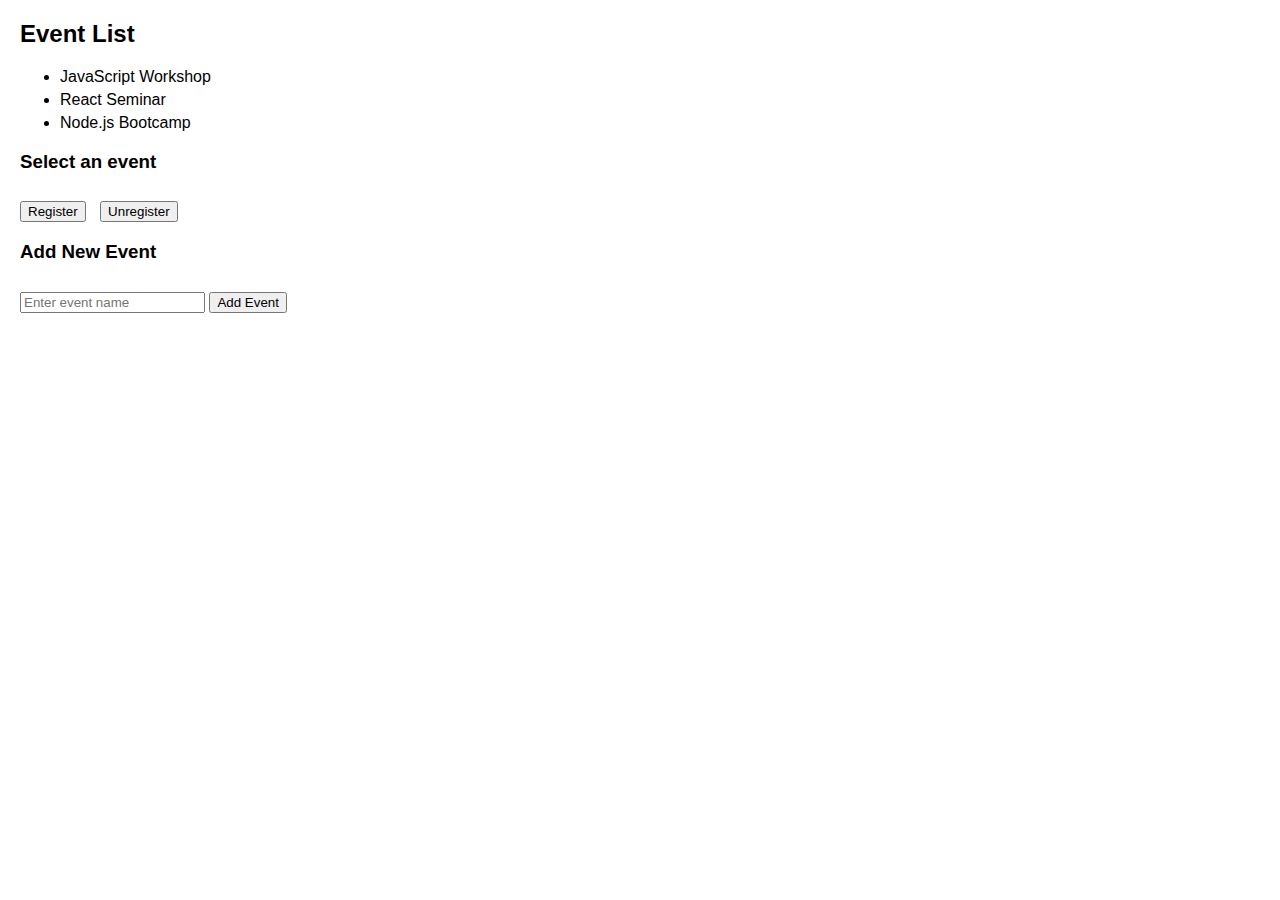
<file: HTML CSS JS/DOM_Manipulation/index.html>
<!DOCTYPE html>
<html lang="en">
<head>
  <meta charset="UTF-8">
  <title>Event Registration System</title>
  <style>
    body {
      font-family: Arial, sans-serif;
      margin: 20px;
    }
    li {
      cursor: pointer;
      margin: 5px 0;
    }
    li:hover {
      color: blue;
    }
    button {
      margin-right: 10px;
      margin-top: 10px;
    }
    #message {
      margin-top: 15px;
      font-weight: bold;
      color: green;
    }
  </style>
</head>
<body>

  <h2>Event List</h2>
  <ul id="eventList"></ul>

  <h3 id="selectedEvent">Select an event</h3>

  <button id="registerBtn">Register</button>
  <button id="unregisterBtn">Unregister</button>

  <h3>Add New Event</h3>
  <input type="text" id="newEventName" placeholder="Enter event name">
  <button id="addEventBtn">Add Event</button>

  <p id="message"></p>

  <script src="script.js"></script>
</body>
</html>
</file>
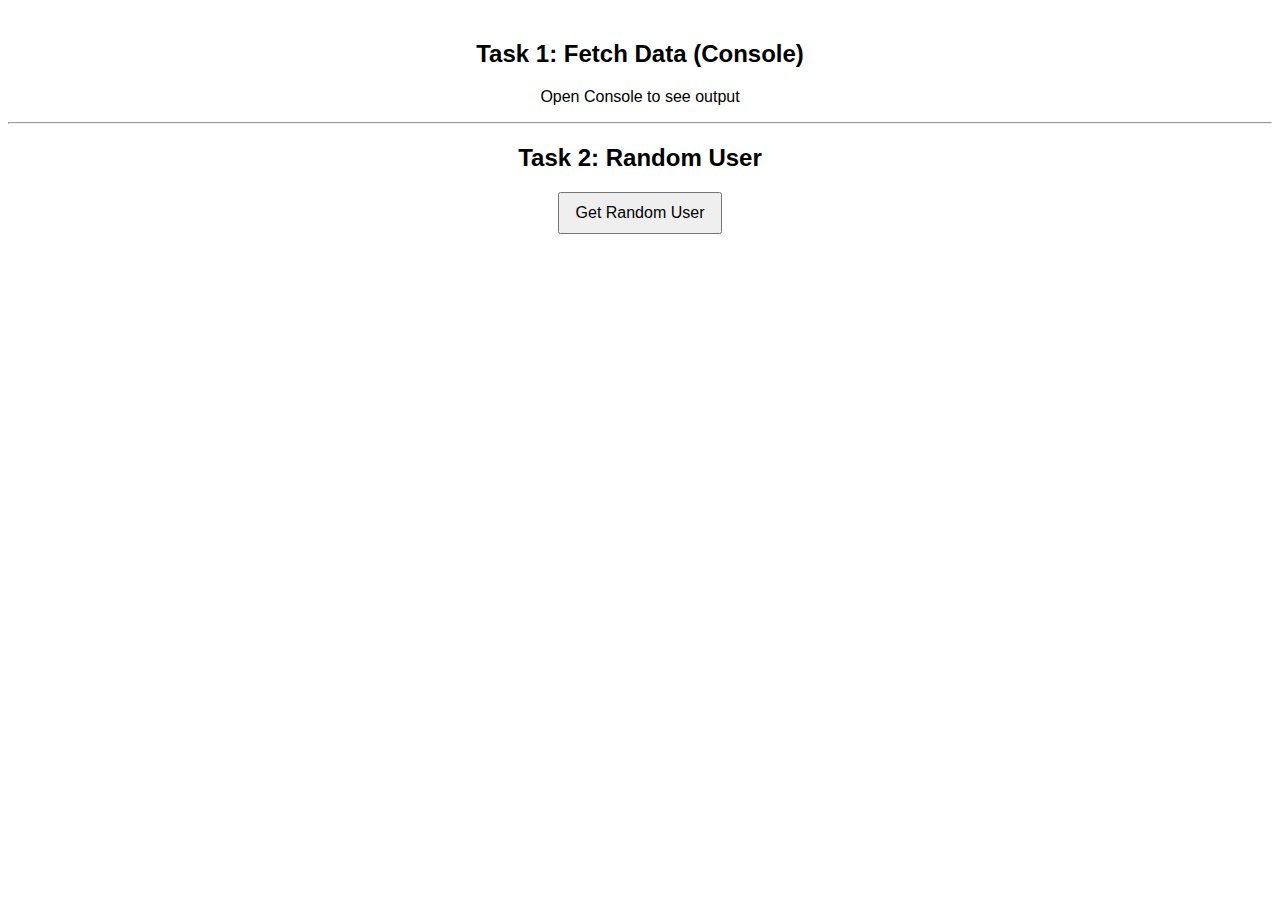
<file: HTML CSS JS/FetchAPI/index.html>
<!DOCTYPE html>
<html lang="en">
<head>
  <meta charset="UTF-8">
  <title>Fetch API Tasks</title>
  <link rel="stylesheet" href="style.css">
</head>
<body>

  <h2>Task 1: Fetch Data (Console)</h2>
  <p>Open Console to see output</p>

  <hr>

  <h2>Task 2: Random User</h2>
  <button onclick="getUser()">Get Random User</button>
  <div id="user"></div>

  <script src="script.js"></script>
</body>
</html>
</file>
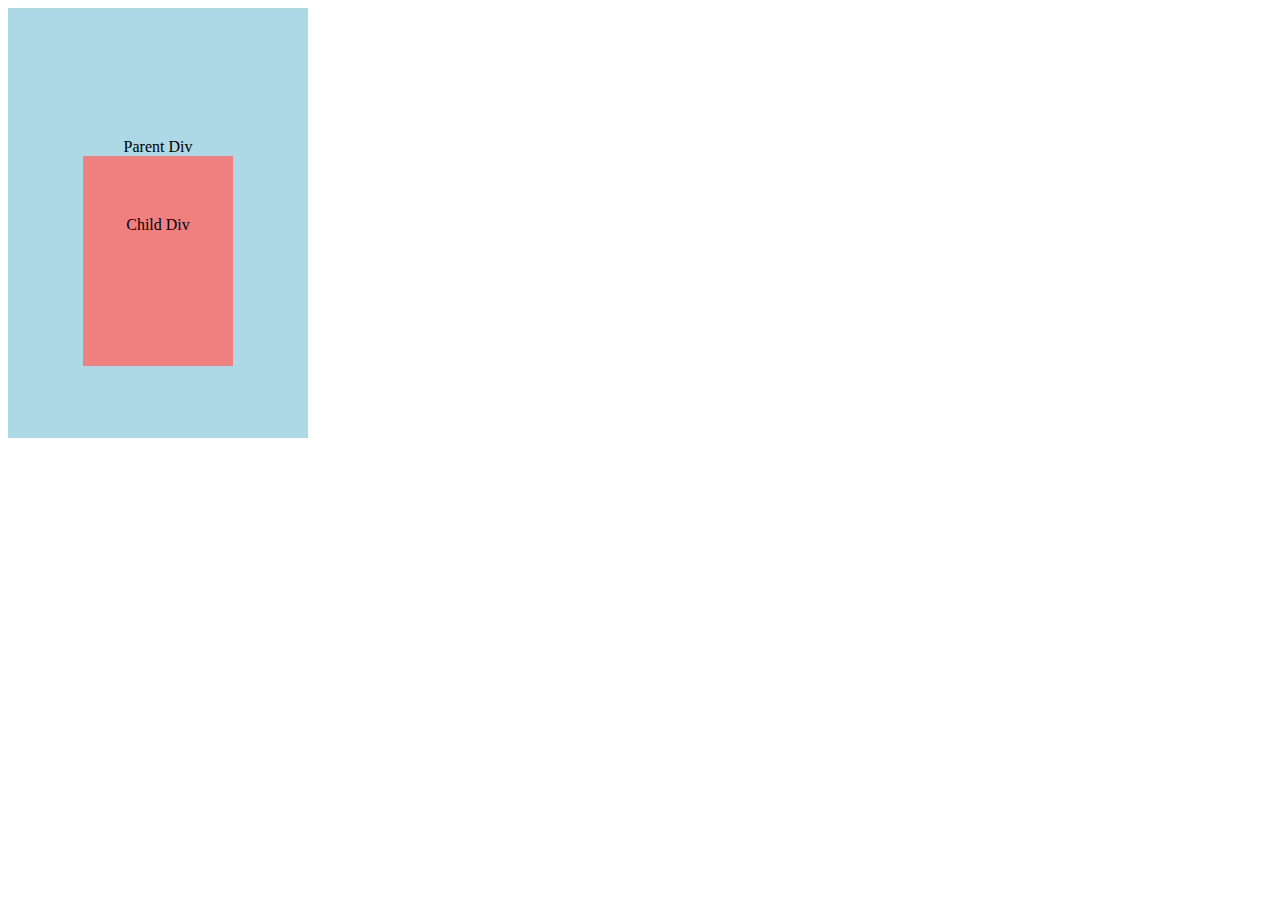
<file: SPA/Event_Delegation/index.html>
<!DOCTYPE html>
<html lang="en">
<head>
    <meta charset="UTF-8">
    <meta name="viewport" content="width=device-width, initial-scale=1.0">
    <title>Document</title>
</head>
<body>
<!--While understanding event delegation we have to understand following pointers
    1) Event Bubbling : When an event is triggered on an element, it first runs the handlers on it, then on its parent, then all the way up on other ancestors. 
    2) Event Capturing : In this phase, the event starts from the root and goes down to the target element.
    3) Event Delegation : It is a technique involving adding a single event listener to a parent element that will fire for all descendants matching a selector, whether those descendants exist now or are added in the future.-->
    <div id="parentDiv" style="width:300px; height:300px; background-color:lightblue; text-align:center; padding-top:130px;">
        Parent Div
        <div id="childDiv" style="width:150px; height:150px; background-color:lightcoral; margin: auto; padding-top:60px;">
            Child Div
        </div>  
    </div>
    <script>
        // Adding event listener to parent div
        document.getElementById("parentDiv").addEventListener("click", function(event) {
            alert("Parent Div Clicked!");
        });

        // Adding event listener to child div
        document.getElementById("childDiv").addEventListener("click", function(event) {
            alert("Child Div Clicked!");
            // Uncomment the next line to stop propagation and see the difference
            // event.stopPropagation();
        });
    </script>
</body>
</html>
</file>
<file: HTML CSS JS/FetchAPI/style.css>
body {
  font-family: Arial, sans-serif;
  text-align: center;
  margin-top: 40px;
}

button {
  padding: 10px 16px;
  font-size: 16px;
  cursor: pointer;
}

img {
  border-radius: 50%;
  margin-top: 10px;
}
</file>
